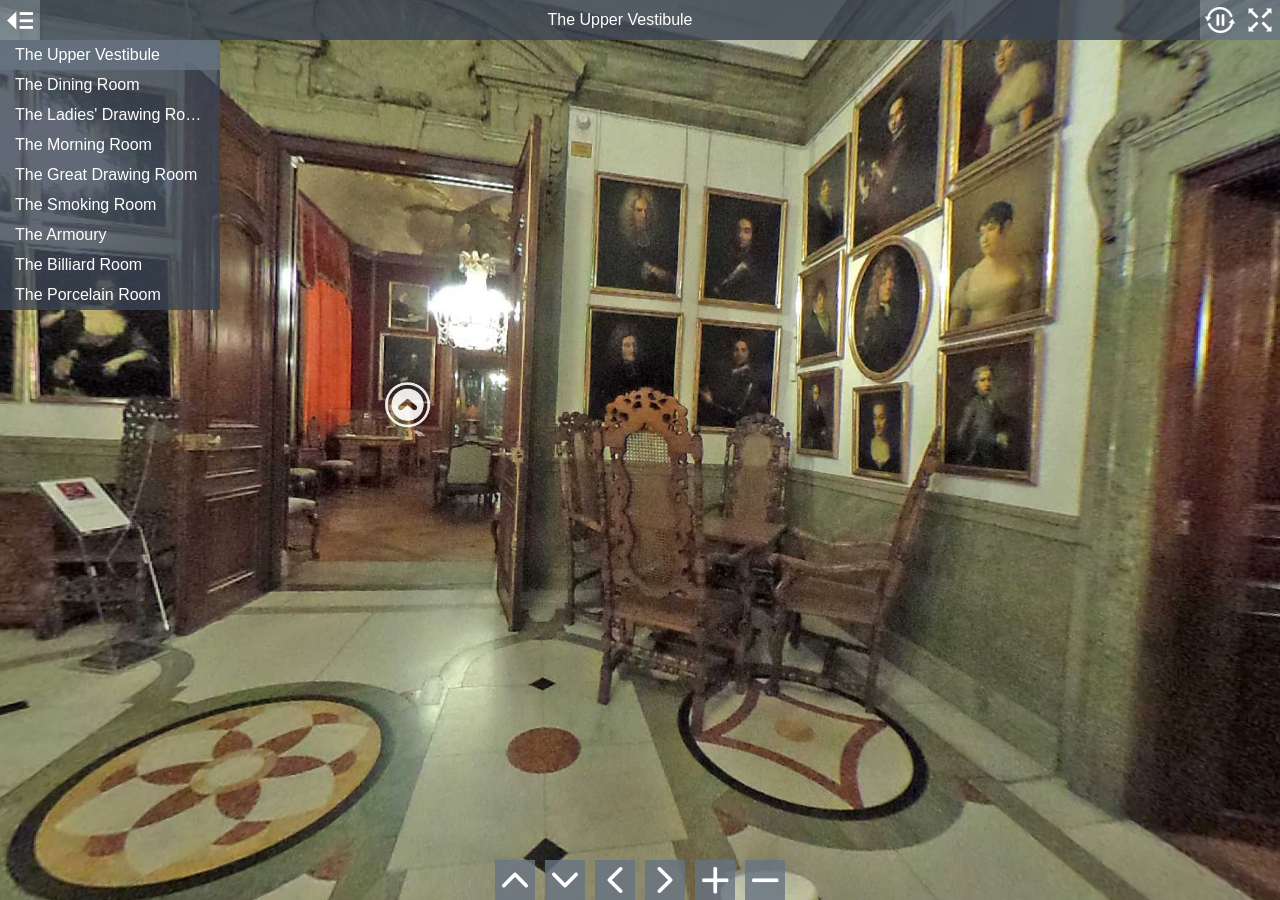
<file: tour.html>
<!DOCTYPE html>
<html>
<head>
<title>Hallwyl Museum, Stockholm</title>
<meta charset="utf-8">
<meta name="viewport" content="target-densitydpi=device-dpi, width=device-width, initial-scale=1.0, maximum-scale=1.0, minimum-scale=1.0, user-scalable=no, minimal-ui" />
<style> @-ms-viewport { width: device-width; } </style>
<link rel="stylesheet" href="vendor/reset.min.css">
<link rel="stylesheet" href="tour.css">
</head>
<body class="multiple-scenes view-control-buttons">

<div id="pano"></div>

<div id="sceneList">
  <ul class="scenes">
    
      <a href="javascript:void(0)" class="scene" data-id="0-the-upper-vestibule">
        <li class="text">The Upper Vestibule</li>
      </a>
    
      <a href="javascript:void(0)" class="scene" data-id="1-the-dining-room">
        <li class="text">The Dining Room</li>
      </a>
    
      <a href="javascript:void(0)" class="scene" data-id="2-the-ladies-drawing-room">
        <li class="text">The Ladies&#39; Drawing Room</li>
      </a>
    
      <a href="javascript:void(0)" class="scene" data-id="3-the-morning-room">
        <li class="text">The Morning Room</li>
      </a>
    
      <a href="javascript:void(0)" class="scene" data-id="4-the-great-drawing-room">
        <li class="text">The Great Drawing Room</li>
      </a>
    
      <a href="javascript:void(0)" class="scene" data-id="5-the-smoking-room">
        <li class="text">The Smoking Room</li>
      </a>
    
      <a href="javascript:void(0)" class="scene" data-id="6-the-armoury">
        <li class="text">The Armoury</li>
      </a>
    
      <a href="javascript:void(0)" class="scene" data-id="7-the-billiard-room">
        <li class="text">The Billiard Room</li>
      </a>
    
      <a href="javascript:void(0)" class="scene" data-id="8-the-porcelain-room">
        <li class="text">The Porcelain Room</li>
      </a>
    
  </ul>
</div>

<div id="titleBar">
  <h1 class="sceneName"></h1>
</div>

<a href="javascript:void(0)" id="autorotateToggle">
  <img class="icon off" src="img/play.png">
  <img class="icon on" src="img/pause.png">
</a>

<a href="javascript:void(0)" id="fullscreenToggle">
  <img class="icon off" src="img/fullscreen.png">
  <img class="icon on" src="img/windowed.png">
</a>

<a href="javascript:void(0)" id="sceneListToggle">
  <img class="icon off" src="img/expand.png">
  <img class="icon on" src="img/collapse.png">
</a>

<a href="javascript:void(0)" id="viewUp" class="viewControlButton viewControlButton-1">
  <img class="icon" src="img/up.png">
</a>
<a href="javascript:void(0)" id="viewDown" class="viewControlButton viewControlButton-2">
  <img class="icon" src="img/down.png">
</a>
<a href="javascript:void(0)" id="viewLeft" class="viewControlButton viewControlButton-3">
  <img class="icon" src="img/left.png">
</a>
<a href="javascript:void(0)" id="viewRight" class="viewControlButton viewControlButton-4">
  <img class="icon" src="img/right.png">
</a>
<a href="javascript:void(0)" id="viewIn" class="viewControlButton viewControlButton-5">
  <img class="icon" src="img/plus.png">
</a>
<a href="javascript:void(0)" id="viewOut" class="viewControlButton viewControlButton-6">
  <img class="icon" src="img/minus.png">
</a>

<script src="vendor/screenfull.min.js" ></script>
<script src="vendor/bowser.min.js" ></script>
<script src="vendor/marzipano.js" ></script>

<script src="data.js"></script>
<script src="index.js"></script>

</body>
</html>
</file>
<file: tour.css>
* {
    -webkit-box-sizing: border-box;
    -moz-box-sizing: border-box;
    box-sizing: border-box;
    -moz-user-select: none;
    -webkit-user-select: none;
    -ms-user-select: none;
    user-select: none;
    -ms-text-size-adjust: none;
    -moz-text-size-adjust: none;
    -webkit-text-size-adjust: none;
    text-size-adjust: none;
    -webkit-user-drag: none;
    -webkit-touch-callout: none;
    -ms-content-zooming: none;
    -webkit-tap-highlight-color: rgba(0,0,0,0);
  }
  
  html, body {
    width: 100%;
    height: 100%;
    padding: 0;
    margin: 0;
    overflow: hidden;
    font-family: "Helvetica Neue", Helvetica, Arial, sans-serif;
    font-size: 16px;
    background-color: #000;
    color: #fff;
  }
  
  a, a:hover, a:active, a:visited {
    text-decoration: none;
    color: inherit;
  }
  
  #pano {
    position: absolute;
    top: 0;
    left: 0;
    width: 100%;
    height: 100%;
    overflow: hidden;
  }
  
  #titleBar {
    position: absolute;
    top: 0;
    left: 0;
    right: 40px;
    height: 40px;
    text-align: center;
  }
  
  .mobile #titleBar {
    height: 50px;
    right: 50px;
  }
  
  /* If there is a fullscreen button the title bar must make space for it */
  body.fullscreen-enabled #titleBar {
    right: 80px;
  }
  
  body.fullscreen-enabled.mobile #titleBar {
    right: 100px;
  }
  
  /* If there are multiple scenes the title bar must make space for the scene list toggle */
  body.multiple-scenes #titleBar {
    left: 40px;
  }
  
  body.multiple-scenes.mobile #titleBar {
    left: 50px;
  }
  
  #titleBar .sceneName {
    width: 100%;
    height: 100%;
    line-height: 30px;
    padding: 5px;
    background-color: rgb(58,68,84);
    background-color: rgba(58,68,84,0.8);
    overflow: hidden;
    text-overflow: ellipsis;
    white-space: nowrap;
  
    -moz-user-select: text;
    -webkit-user-select: text;
    -ms-user-select: text;
    user-select: text;
  }
  
  .mobile #titleBar .sceneName {
    line-height: 40px;
  }
  
  #fullscreenToggle {
    display: none;
    position: absolute;
    top: 0;
    right: 0;
    width: 40px;
    height: 40px;
    padding: 5px;
    background-color: rgb(103,115,131);
    background-color: rgba(103,115,131,0.8);
  }
  
  .mobile #fullscreenToggle {
    width: 50px;
    height: 50px;
  }
  
  body.fullscreen-enabled #fullscreenToggle {
    display: block;
  }
  
  #fullscreenToggle .icon {
    position: absolute;
    top: 5px;
    right: 5px;
    width: 30px;
    height: 30px;
  }
  
  .mobile #fullscreenToggle .icon {
    top: 10px;
    right: 10px;
  }
  
  #fullscreenToggle .icon.on {
    display: none;
  }
  
  #fullscreenToggle .icon.off {
    display: block;
  }
  
  #fullscreenToggle.enabled .icon.on {
    display: block;
  }
  
  #fullscreenToggle.enabled .icon.off {
    display: none;
  }
  
  #autorotateToggle {
    display: block;
    position: absolute;
    top: 0;
    right: 0;
    width: 40px;
    height: 40px;
    padding: 5px;
    background-color: rgb(103,115,131);
    background-color: rgba(103,115,131,0.8);
  }
  
  .mobile #autorotateToggle {
    width: 50px;
    height: 50px;
  }
  
  /* If there is a fullscreen button, autorotate must placed a bit to the left */
  body.fullscreen-enabled #autorotateToggle {
    right: 40px;
  }
  
  body.fullscreen-enabled.mobile #autorotateToggle {
    right: 50px;
  }
  
  #autorotateToggle .icon {
    position: absolute;
    top: 5px;
    right: 5px;
    width: 30px;
    height: 30px;
  }
  
  .mobile #autorotateToggle .icon {
    top: 10px;
    right: 10px;
  }
  
  #autorotateToggle .icon.on {
    display: none;
  }
  
  #autorotateToggle .icon.off {
    display: block;
  }
  
  #autorotateToggle.enabled .icon.on {
    display: block;
  }
  
  #autorotateToggle.enabled .icon.off {
    display: none;
  }
  
  #sceneListToggle {
    position: absolute;
    top: 0;
    left: 0;
    width: 40px;
    height: 40px;
    padding: 5px;
    background-color: rgb(103,115,131);
    background-color: rgba(103,115,131,0.8);
  }
  
  .mobile #sceneListToggle {
    width: 50px;
    height: 50px;
  }
  
  #sceneListToggle .text {
    position: absolute;
    top: 5px;
    left: 15px;
    width: 100%;
    line-height: 30px;
  }
  
  #sceneListToggle .icon {
    position: absolute;
    top: 5px;
    right: 5px;
    width: 30px;
    height: 30px;
  }
  
  .mobile #sceneListToggle .icon {
    top: 10px;
    right: 10px;
  }
  
  #sceneListToggle .icon.on {
    display: none;
  }
  
  #sceneListToggle .icon.off {
    display: block;
  }
  
  #sceneListToggle.enabled .icon.on {
    display: block;
  }
  
  #sceneListToggle.enabled .icon.off {
    display: none;
  }
  
  #sceneList {
    position: absolute;
    top: 0;
    left: -220px;
    padding-top: 40px;
    width: 220px;
    max-height: 100%;
    overflow-x: hidden;
    overflow-y: auto;
    margin-left: 0;
    -webkit-transition: margin-left 0.5s ease-in-out;
    transition: margin-left 0.5s ease-in-out;
  }
  
  .mobile #sceneList {
    padding-top: 50px;
  }
  
  #sceneList .scenes {
    width: 100%;
    background-color: rgb(58,68,84);
    background-color: rgba(58,68,84,0.8);
  }
  
  .mobile #sceneList {
    width: 100%;
    height: 100%;
    left: -100%;
  }
  
  .mobile #sceneList.enabled {
    margin-left: 100%;
  }
  
  .mobile #sceneList .scenes {
    height: 100%;
  }
  
  #sceneList.enabled {
    margin-left: 220px;
  }
  
  #sceneList .scene {
    display: block;
    width: 100%;
    height: 30px;
  }
  
  .mobile #sceneList .scene {
    height: 40px;
  }
  
  #sceneList .scene .text {
    width: 100%;
    height: 100%;
    padding: 0 15px;
    line-height: 30px;
    overflow: hidden;
    text-overflow: ellipsis;
    white-space: nowrap;
  }
  
  .mobile #sceneList .scene .text {
    line-height: 40px;
  }
  
  .no-touch #sceneList .scene:hover {
    background-color: rgb(103,115,131);
    background-color: rgba(103,115,131,0.8);
  }
  
  #sceneList .scene.current {
    background-color: rgb(103,115,131);
    background-color: rgba(103,115,131,0.8);
  }
  
  /* Hide scene list when only a single scene exists */
  body.single-scene #sceneList, body.single-scene #sceneListToggle {
    display: none;
  }
  
  /* Link hotspot */
  
  .link-hotspot {
    width: 60px;
    height: 60px;
    margin-left: -30px;
    margin-top: -30px;
    opacity: 0.9;
    -webkit-transition: opacity 0.2s;
    transition: opacity 0.2s;
  }
  
  .no-touch .link-hotspot:hover {
    opacity: 1;
  }
  
  .mobile .link-hotspot {
    width: 70px;
    height: 70px;
  }
  
  .link-hotspot-icon {
    width: 100%;
    height: 100%;
    cursor: pointer;
  }
  
  .link-hotspot-tooltip {
    position: absolute;
    left: 100%;
    top: 14px; /* ( 60 - (16 + 2*8) ) / 2 */
  
    margin-left: 3px;
  
    font-size: 16px;
  
    max-width: 300px;
  
    padding: 8px 10px;
  
    border-radius: 5px;
  
    background-color: rgb(58,68,84);
    background-color: rgba(58,68,84,0.8);
  
    color: #fff;
  
    white-space: nowrap;
    text-overflow: ellipsis;
    overflow: hidden;
  
    cursor: pointer;
  
    opacity: 0;
  
    -ms-transform: translateX(-8px);
    -webkit-transform: translateX(-8px);
    transform: translateX(-8px);
  
    -webkit-transition: -ms-transform 0.3s,
                        -webkit-transform 0.3s,
                        transform 0.3s,
                        opacity 0.3s;
    transition: -ms-transform 0.3s,
                -webkit-transform 0.3s,
                transform 0.3s,
                opacity 0.3s;
  }
  
  .mobile .link-hotspot {
    top: 19px; /* ( 70 - (16 + 2*8) ) / 2 */
  }
  
  .no-touch .link-hotspot:hover .link-hotspot-tooltip {
    opacity: 1;
    -ms-transform: translateX(0);
    -webkit-transform: translateX(0);
    transform: translateX(0);
  }
  
  /* Prevent tooltip from triggering */
  .link-hotspot-tooltip {
    pointer-events: none;
  }
  .no-touch .link-hotspot:hover .link-hotspot-tooltip {
    pointer-events: all;
  }
  
  /* Fallback mode without pointer-events (IE8-10) */
  .tooltip-fallback .link-hotspot-tooltip {
    display: none;
  }
  .no-touch .tooltip-fallback .link-hotspot:hover .link-hotspot-tooltip {
    display: block;
  }
  
  /* Info hotspot */
  
  .info-hotspot {
    line-height: 1.2em;
    opacity: 0.9;
    -webkit-transition: opacity 0.2s 0.2s;
    transition: opacity 0.2s 0.2s;
  }
  
  .no-touch .info-hotspot:hover {
    opacity: 1;
    -webkit-transition: opacity 0.2s;
    transition: opacity 0.2s;
  }
  
  .info-hotspot.visible {
    opacity: 1;
  }
  
  .info-hotspot .info-hotspot-header {
    width: 40px;
    height: 40px;
    border-radius: 20px;
    background-color: rgb(103,115,131);
    cursor: pointer;
    -webkit-transition: width 0.3s ease-in-out 0.5s,
                        border-radius 0.3s ease-in-out 0.5s;
    transition: width 0.3s ease-in-out 0.5s,
                border-radius 0.3s ease-in-out 0.5s;
  }
  
  .mobile .info-hotspot .info-hotspot-header {
    width: 50px;
    height: 50px;
    border-radius: 25px;
  }
  
  .desktop.no-touch .info-hotspot .info-hotspot-header:hover {
    width: 260px;
    border-radius: 5px;
    -webkit-transition: width 0.3s ease-in-out,
                        border-radius 0.3s ease-in-out;
    transition: width 0.3s ease-in-out,
                border-radius 0.3s ease-in-out;
  }
  
  .desktop .info-hotspot.visible .info-hotspot-header,
  .desktop.no-touch .info-hotspot.visible .info-hotspot-header:hover {
    width: 260px;
    border-radius: 5px;
    border-top-right-radius: 0;
    border-bottom-right-radius: 0;
    border-bottom-left-radius: 0;
    -webkit-transition: width 0.3s ease-in-out,
                        border-radius 0.3s ease-in-out;
    transition: width 0.3s ease-in-out,
                border-radius 0.3s ease-in-out;
  }
  
  .info-hotspot .info-hotspot-icon-wrapper {
    width: 40px;
    height: 40px;
  }
  
  .mobile .info-hotspot .info-hotspot-icon-wrapper {
    width: 50px;
    height: 50px;
  }
  
  .info-hotspot .info-hotspot-icon {
    width: 90%;
    height: 90%;
    margin: 5%;
  }
  
  .info-hotspot .info-hotspot-title-wrapper {
    position: absolute;
    left: 40px;
    top: 0;
    width: 0;
    height: 40px;
    padding: 0;
    overflow: hidden;
    -webkit-transition: width 0s 0.4s,
                        padding 0s 0.4s;
    transition: width 0s 0.4s,
                padding 0s 0.4s;
  }
  
  .desktop .info-hotspot.visible .info-hotspot-title-wrapper,
  .desktop.no-touch .info-hotspot .info-hotspot-header:hover .info-hotspot-title-wrapper {
    width: 220px;
    padding: 0 5px;
    -webkit-transition: width 0s 0.4s,
                        padding 0s 0.4s;
    transition: width 0s 0.4s,
                padding 0s 0.4s;
  }
  
  .info-hotspot .info-hotspot-title-wrapper:before {
    content: '';
    display: inline-block;
    vertical-align: middle;
    height: 100%;
  }
  
  .info-hotspot .info-hotspot-title {
    display: inline-block;
    vertical-align: middle;
  
    -moz-user-select: text;
    -webkit-user-select: text;
    -ms-user-select: text;
    user-select: text;
  }
  
  .info-hotspot .info-hotspot-close-wrapper {
    position: absolute;
    left: 260px;
    top: 0;
    height: 40px;
    width: 40px;
    border-top-right-radius: 5px;
    background-color: rgb(78,88,104);
    visibility: hidden;
    -ms-transform: perspective(200px) rotateY(90deg);
    -webkit-transform: perspective(200px) rotateY(90deg);
    transform: perspective(200px) rotateY(90deg);
    -ms-transform-origin: 0 50% 0;
    -webkit-transform-origin: 0 50% 0;
    transform-origin: 0 50% 0;
    -webkit-transition: -ms-transform 0.3s 0.3s,
                        -webkit-transform 0.3s 0.3s,
                        transform 0.3s 0.3s,
                        visibility 0s 0.6s;
    transition: -ms-transform 0.3s 0.3s,
                -webkit-transform 0.3s 0.3s,
                transform 0.3s 0.3s,
                visibility 0s 0.6s;
  }
  
  .desktop .info-hotspot.visible .info-hotspot-close-wrapper {
    visibility: visible;
    -ms-transform: perspective(200px) rotateY(0deg);
    -webkit-transform: perspective(200px) rotateY(0deg);
    transform: perspective(200px) rotateY(0deg);
    -webkit-transition: -ms-transform 0.3s,
                        -webkit-transform 0.3s,
                        transform 0.3s,
                        visibility 0s 0s;
    transition: -ms-transform 0.3s,
                -webkit-transform 0.3s,
                transform 0.3s,
                visibility 0s 0s;
  }
  
  .info-hotspot .info-hotspot-close-icon {
    width: 70%;
    height: 70%;
    margin: 15%;
  }
  
  .info-hotspot .info-hotspot-text {
    position: absolute;
    width: 300px;
    height: auto;
    max-height: 200px;
    top: 40px;
    left: 0;
    padding: 10px;
    background-color: rgb(58,68,84);
    border-bottom-right-radius: 5px;
    border-bottom-left-radius: 5px;
    overflow-y: auto;
    visibility: hidden;
    /* rotate(90deg) causes transition flicker on Firefox 58 */
    -ms-transform: perspective(200px) rotateX(-89.999deg);
    -webkit-transform: perspective(200px) rotateX(-89.999deg);
    transform: perspective(200px) rotateX(-89.999deg);
    -ms-transform-origin: 50% 0 0;
    -webkit-transform-origin: 50% 0 0;
    transform-origin: 50% 0 0;
    -webkit-transition: -ms-transform 0.3s,
                        -webkit-transform 0.3s,
                        transform 0.3s,
                        visibility 0s 0.3s;
    transition: -ms-transform 0.3s,
                -webkit-transform 0.3s,
                transform 0.3s,
                visibility 0s 0.3s;
  
    -moz-user-select: text;
    -webkit-user-select: text;
    -ms-user-select: text;
    user-select: text;
  }
  
  .desktop .info-hotspot.visible .info-hotspot-text {
    visibility: visible;
    -ms-transform: perspective(200px) rotateX(0deg);
    -webkit-transform: perspective(200px) rotateX(0deg);
    transform: perspective(200px) rotateX(0deg);
    -webkit-transition: -ms-transform 0.3s 0.3s,
                        -webkit-transform 0.3s 0.3s,
                        transform 0.3s 0.3s,
                        visibility 0s 0s;
    transition: -ms-transform 0.3s 0.3s,
                -webkit-transform 0.3s 0.3s,
                transform 0.3s 0.3s,
                visibility 0s 0s;
  }
  /* Default style for .info-hotspot-picture */
  
  @media (min-width: 769px) {
  .info-hotspot-picture {
    position: absolute;
    top: 0;
    right: 100%; /* Adjust the left position to push it to the right */
    width: 115%;
  }
  }
  
  /* Mobile styles */
  
  @media (max-width: 768px) {
     .info-hotspot-picture {
      position: relative; /* Change position to relative for better mobile flow */
      top: 60%; /* Set the top to 50% to vertically center the image */
      right: 50%; /* Remove the right positioning */
      left: 50%; /* Set the left to 50% to horizontally center the image */
      transform: translate(-50%, -50%); /* Use translate to center the image */
      width: 65%; /* Set image width to 100% to fit container width */
    }
  }
  
  
  /* Info hotspot modal */
  
  .desktop .info-hotspot-modal {
    display: none;
  }
  
  .info-hotspot-modal {
    top: 0;
    left: 0;
    position: absolute;
    width: 100%;
    height: 100%;
    overflow: hidden;
    z-index: 11000 !important;
    background-color: rgba(0,0,0,.5);
    line-height: 1.2em;
    opacity: 0;
    visibility: hidden;
    -webkit-transition: opacity 0.2s ease-in-out 0.5s,
                        visibility 0s 0.7s;
    transition: opacity 0.2s ease-in-out 0.5s,
                visibility 0s 0.7s;
  }
  
  .info-hotspot-modal.visible {
    opacity: 1;
    visibility: visible;
    -webkit-transition: opacity 0.2s ease-in-out,
                        visibility 0s 0s;
    transition: opacity 0.2s ease-in-out,
                visibility 0s 0s;
  }
  
  .info-hotspot-modal .info-hotspot-header {
    position: absolute;
    top: 60px;
    left: 10px;
    right: 10px;
    width: auto;
    height: 50px;
    background-color: rgb(103,115,131);
    background-color: rgba(103,115,131,0.8);
    opacity: 0;
    -webkit-transition: opacity 0.3s ease-in-out 0.2s;
    transition: opacity 0.3s ease-in-out 0.2s;
  }
  
  .info-hotspot-modal.visible .info-hotspot-header {
    opacity: 1;
    -webkit-transition: opacity 0.3s ease-in-out 0.2s;
    transition: opacity 0.3s ease-in-out 0.2s;
  }
  
  .info-hotspot-modal .info-hotspot-icon-wrapper {
    width: 50px;
    height: 50px;
  }
  
  .info-hotspot-modal .info-hotspot-icon {
    width: 90%;
    height: 90%;
    margin: 5%;
  }
  
  .info-hotspot-modal .info-hotspot-title-wrapper {
    position: absolute;
    top: 0;
    left: 50px;
    right: 50px;
    width: auto;
    height: 50px;
    padding: 0 10px;
  }
  
  .info-hotspot-modal .info-hotspot-title-wrapper:before {
    content: '';
    display: inline-block;
    vertical-align: middle;
    height: 100%;
  }
  
  .info-hotspot-modal .info-hotspot-title {
    display: inline-block;
    vertical-align: middle;
  
    -moz-user-select: text;
    -webkit-user-select: text;
    -ms-user-select: text;
    user-select: text;
  }
  
  .info-hotspot-modal .info-hotspot-close-wrapper {
    position: absolute;
    top: 0;
    right: 0;
    width: 50px;
    height: 50px;
    background-color: rgb(78,88,104);
    background-color: rgba(78,88,104,0.8);
    cursor: pointer;
  }
  
  .info-hotspot-modal .info-hotspot-close-icon {
    width: 70%;
    height: 70%;
    margin: 15%;
  }
  
  .info-hotspot-modal .info-hotspot-text {
    position: absolute;
    top: 110px;
    bottom: 10px;
    left: 10px;
    right: 10px;
    padding: 10px;
    background-color: rgb(58,68,84);
    background-color: rgba(58,68,84,0.8);
    overflow-y: auto;
    opacity: 0;
    -webkit-transition: opacity 0.3s ease-in-out;
    transition: opacity 0.3s ease-in-out;
  
    -moz-user-select: text;
    -webkit-user-select: text;
    -ms-user-select: text;
    user-select: text;
  }
  
  .info-hotspot-modal.visible .info-hotspot-text {
    opacity: 1;
    -webkit-transition: opacity 0.3s ease-in-out 0.4s;
    transition: opacity 0.3s ease-in-out 0.4s;
  }
  
  /* View control buttons */
  
  .viewControlButton {
    display: none;
    position: absolute;
    bottom: 0;
    left: 50%;
    width: 40px;
    height: 40px;
    padding: 5px;
    background-color: rgb(103,115,131);
    background-color: rgba(103,115,131,0.8);
  }
  
  body.view-control-buttons .viewControlButton {
    display: block;
  }
  
  /* Hide controls when width is too small */
  @media (max-width: 600px) {
    body.view-control-buttons .viewControlButton {
      display: none;
    }
  }
  
  .viewControlButton .icon {
    position: absolute;
    top: 5px;
    right: 5px;
    width: 30px;
    height: 30px;
  }
  
  
  .viewControlButton-1 {
    margin-left: -145px;
  }
  .viewControlButton-2 {
    margin-left: -95px;
  }
  .viewControlButton-3 {
    margin-left: -45px;
  }
  .viewControlButton-4 {
    margin-left: 5px;
  }
  .viewControlButton-5 {
    margin-left: 55px;
  }
  .viewControlButton-6 {
    margin-left: 105px;
  }
</file>
